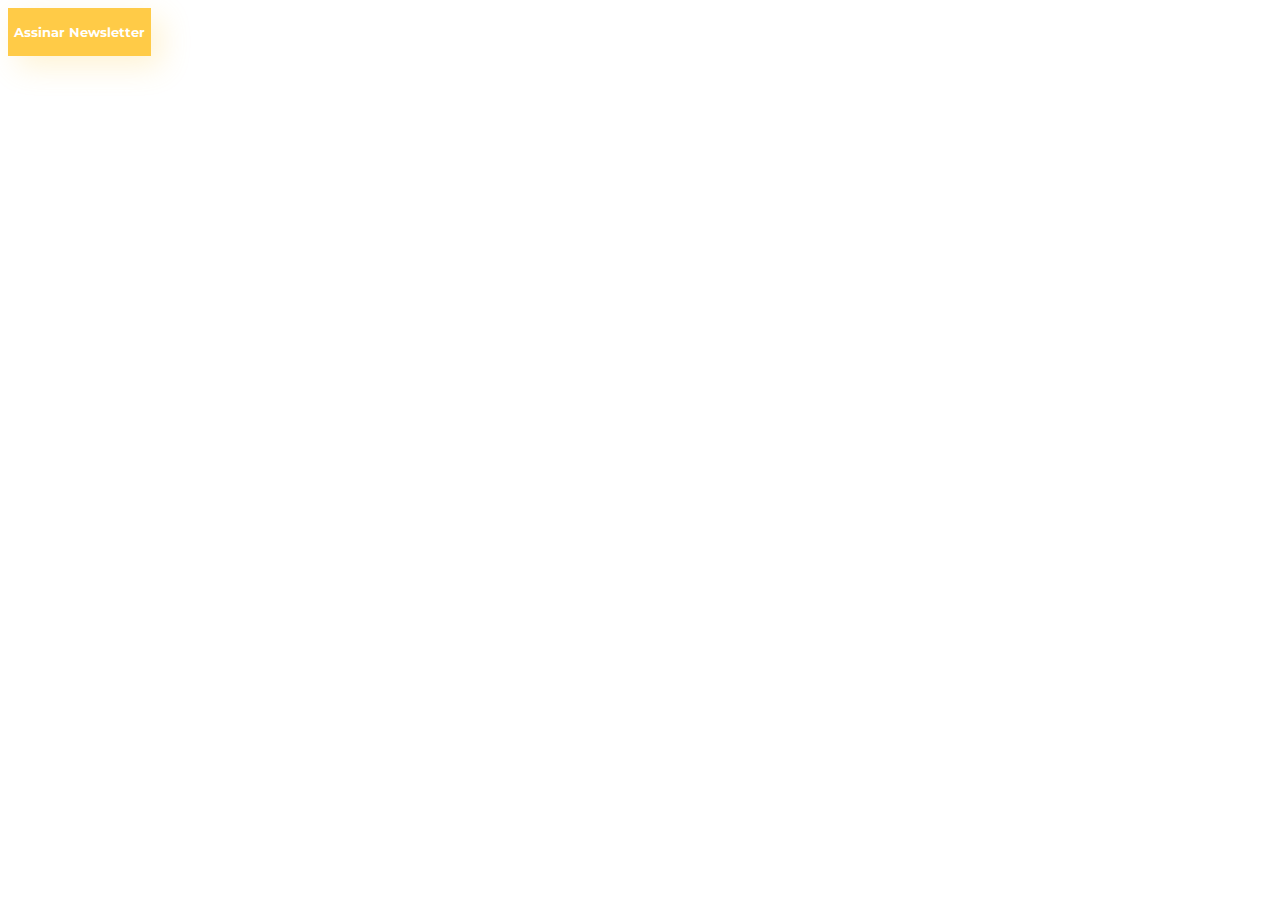
<file: 01 - Figma e Guia de Estilos/index.html>
<!DOCTYPE html>
<html>
    <head>
        <meta charset="utf-8">
        <meta name="viewport" content="width=device-width, initial-scale=1.0">

        <link rel="preconnect" href="https://fonts.googleapis.com">
        <link rel="preconnect" href="https://fonts.gstatic.com" crossorigin>
        <link href="https://fonts.googleapis.com/css2?family=Elsie+Swash+Caps:wght@400;900&family=Montserrat:wght@400;700&display=swap" rel="stylesheet">

        <title>Home | Casa Verde</title>

        <link rel="stylesheet" href="assets/css/buttons.css">

        <style>
            @import url('https://fonts.googleapis.com/css2?family=Elsie+Swash+Caps:wght@400;900&family=Montserrat:wght@400;700&display=swap');
        </style>
    </head>

    <body>
        <button class="button">
            Assinar Newsletter
        </button>
    </body>
</html>
</file>
<file: 01 - Figma e Guia de Estilos/assets/css/buttons.css>
.button {
    background-color: #ffcB47;

    border: none;
    padding-top: 1rem;
    padding-bottom: 1rem;

    color: #fff;
    font-family: "Montserrat", sans-serif;
    font-weight: 700;

    text-align: center;

    box-shadow: 10px 10px 30px #ffcB473d;
}
</file>
